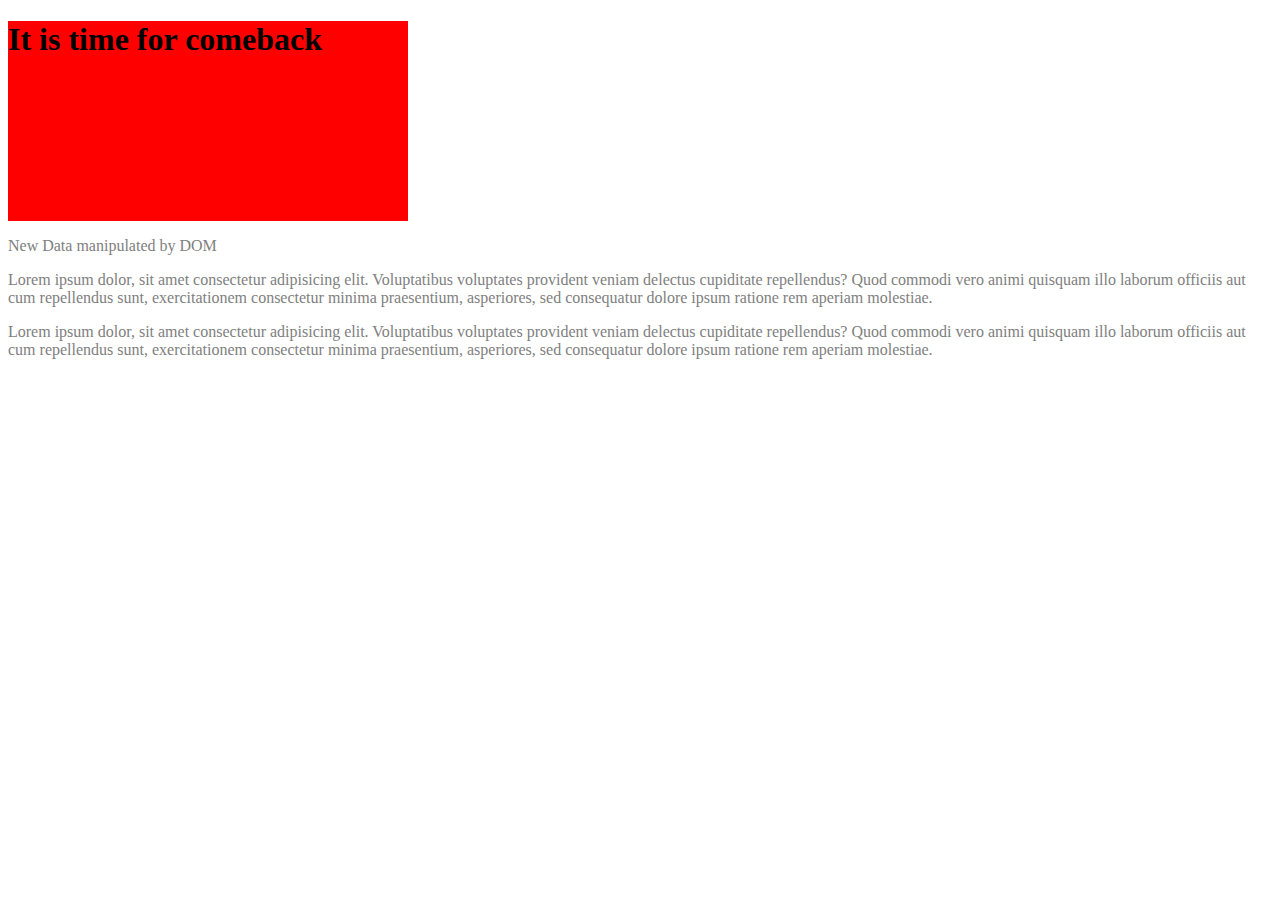
<file: index.html>
<!DOCTYPE html>
<html lang="en">
<head>
    <meta charset="UTF-8">
    <meta name="viewport" content="width=device-width, initial-scale=1.0">
    <title>Document</title>
    <style>
        div{
            background-color: red;
            height: 200px;
            width: 400px;
        }
        p{
            color: grey;
        }
    </style>
</head>
<body>
    <div style="background-color: red;">
           <h1> It is time for comeback</h1>
    </div>
    <p id="para">
        Lorem ipsum dolor, sit amet consectetur adipisicing elit. Voluptatibus voluptates provident veniam delectus cupiditate repellendus? Quod commodi vero animi quisquam illo laborum officiis aut cum repellendus sunt, exercitationem consectetur minima praesentium, asperiores, sed consequatur dolore ipsum ratione rem aperiam molestiae.
    </p>
    <p class="ele">
        Lorem ipsum dolor, sit amet consectetur adipisicing elit. Voluptatibus voluptates provident veniam delectus cupiditate repellendus? Quod commodi vero animi quisquam illo laborum officiis aut cum repellendus sunt, exercitationem consectetur minima praesentium, asperiores, sed consequatur dolore ipsum ratione rem aperiam molestiae.
    </p>
    <p class="ele">
        Lorem ipsum dolor, sit amet consectetur adipisicing elit. Voluptatibus voluptates provident veniam delectus cupiditate repellendus? Quod commodi vero animi quisquam illo laborum officiis aut cum repellendus sunt, exercitationem consectetur minima praesentium, asperiores, sed consequatur dolore ipsum ratione rem aperiam molestiae.
    </p>

    <script src="script.js">
        
    </script>
</body>
</html>
</file>
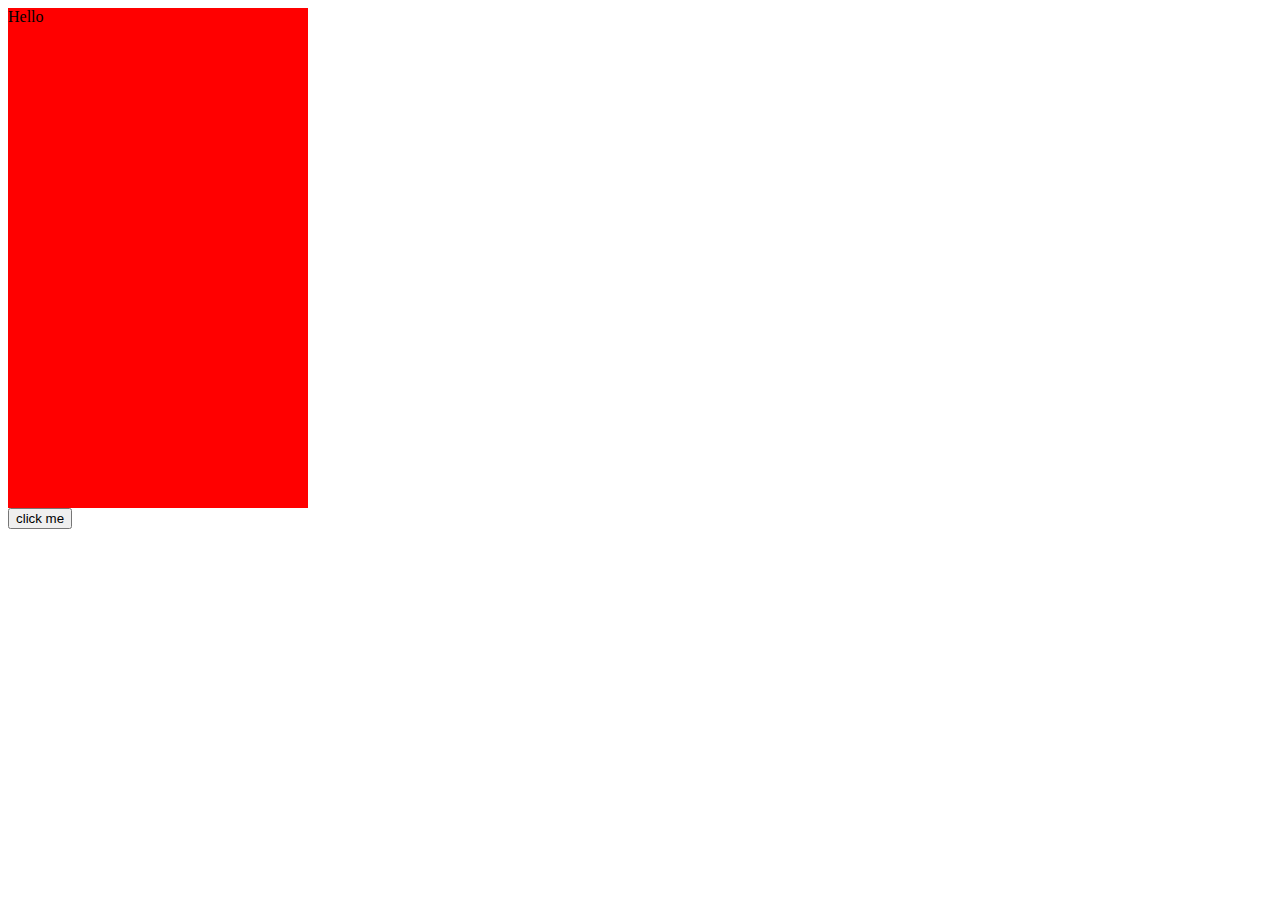
<file: 2.html>
<!DOCTYPE html>
<html lang="en">
<head>
    <title>DoM</title>
</head>
<style>
    .one{
        height: 300px;
        width: 300px;
        background-color: aqua;
    }
</style>
<body>
    <div class="one" id="box1"> 
         Hello
    </div>
    <!-- this are the event and event listeners  But this is not preffered -->

    <!-- <button onclick= "logSomething()">click me</button> -->
    <button >click me</button>
    <script src="2.js"></script>
</body>
</html>
</file>
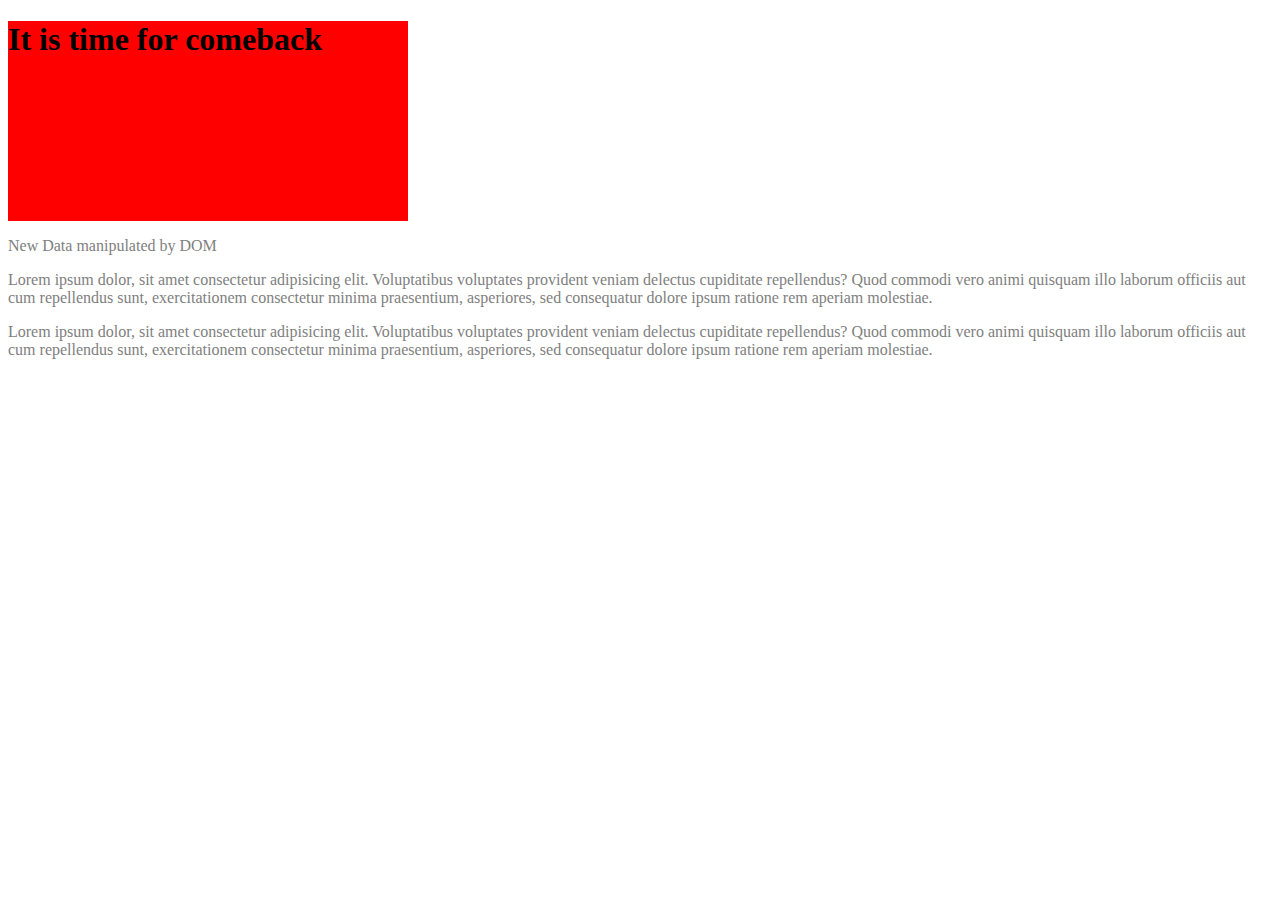
<file: Day1/0.html>
<!DOCTYPE html>
<html lang="en">
<head>
    <meta charset="UTF-8">
    <meta name="viewport" content="width=device-width, initial-scale=1.0">
    <title>Document</title>
    <style>
        div{
            background-color: red;
            height: 200px;
            width: 400px;
        }
        p{
            color: grey;
        }
    </style>
</head>
<body>
    <div style="background-color: red;">
           <h1> It is time for comeback</h1>
    </div>
    <p id="para">
        Lorem ipsum dolor, sit amet consectetur adipisicing elit. Voluptatibus voluptates provident veniam delectus cupiditate repellendus? Quod commodi vero animi quisquam illo laborum officiis aut cum repellendus sunt, exercitationem consectetur minima praesentium, asperiores, sed consequatur dolore ipsum ratione rem aperiam molestiae.
    </p>
    <p class="ele">
        Lorem ipsum dolor, sit amet consectetur adipisicing elit. Voluptatibus voluptates provident veniam delectus cupiditate repellendus? Quod commodi vero animi quisquam illo laborum officiis aut cum repellendus sunt, exercitationem consectetur minima praesentium, asperiores, sed consequatur dolore ipsum ratione rem aperiam molestiae.
    </p>
    <p class="ele">
        Lorem ipsum dolor, sit amet consectetur adipisicing elit. Voluptatibus voluptates provident veniam delectus cupiditate repellendus? Quod commodi vero animi quisquam illo laborum officiis aut cum repellendus sunt, exercitationem consectetur minima praesentium, asperiores, sed consequatur dolore ipsum ratione rem aperiam molestiae.
    </p>

    <script src="0.js">
        
    </script>
</body>
</html>
</file>
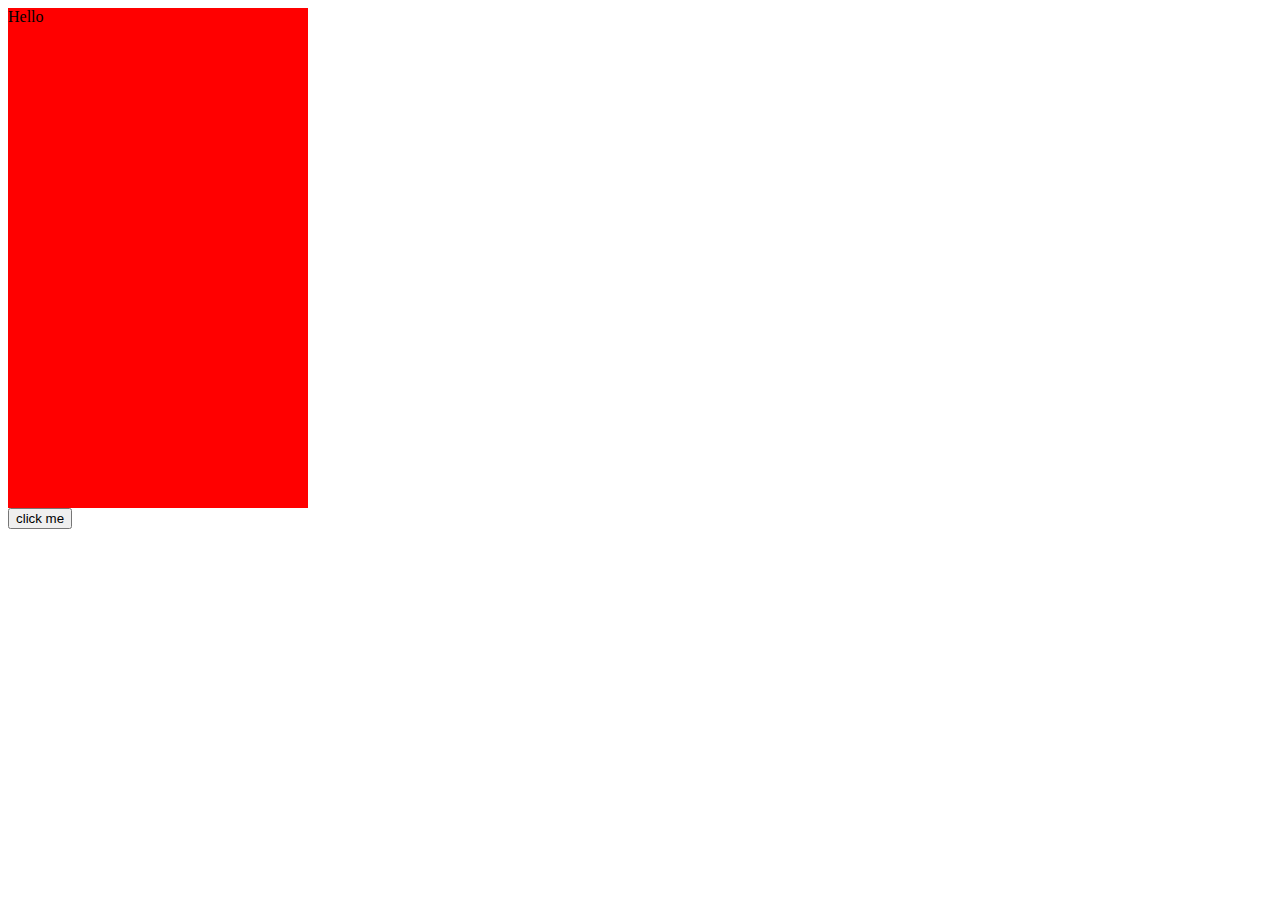
<file: Day1/1.html>
<!DOCTYPE html>
<html lang="en">
<head>
    <title>DoM</title>
</head>
<style>
    .one{
        height: 300px;
        width: 300px;
        background-color: aqua;
    }
</style>
<body>
    <div class="one" id="box1"> 
         Hello
    </div>
    <!-- this are the event and event listeners  But this is not preffered -->

    <!-- <button onclick= "logSomething()">click me</button> -->
    <button >click me</button>
    <script src="1.js"></script>
</body>
</html>
</file>
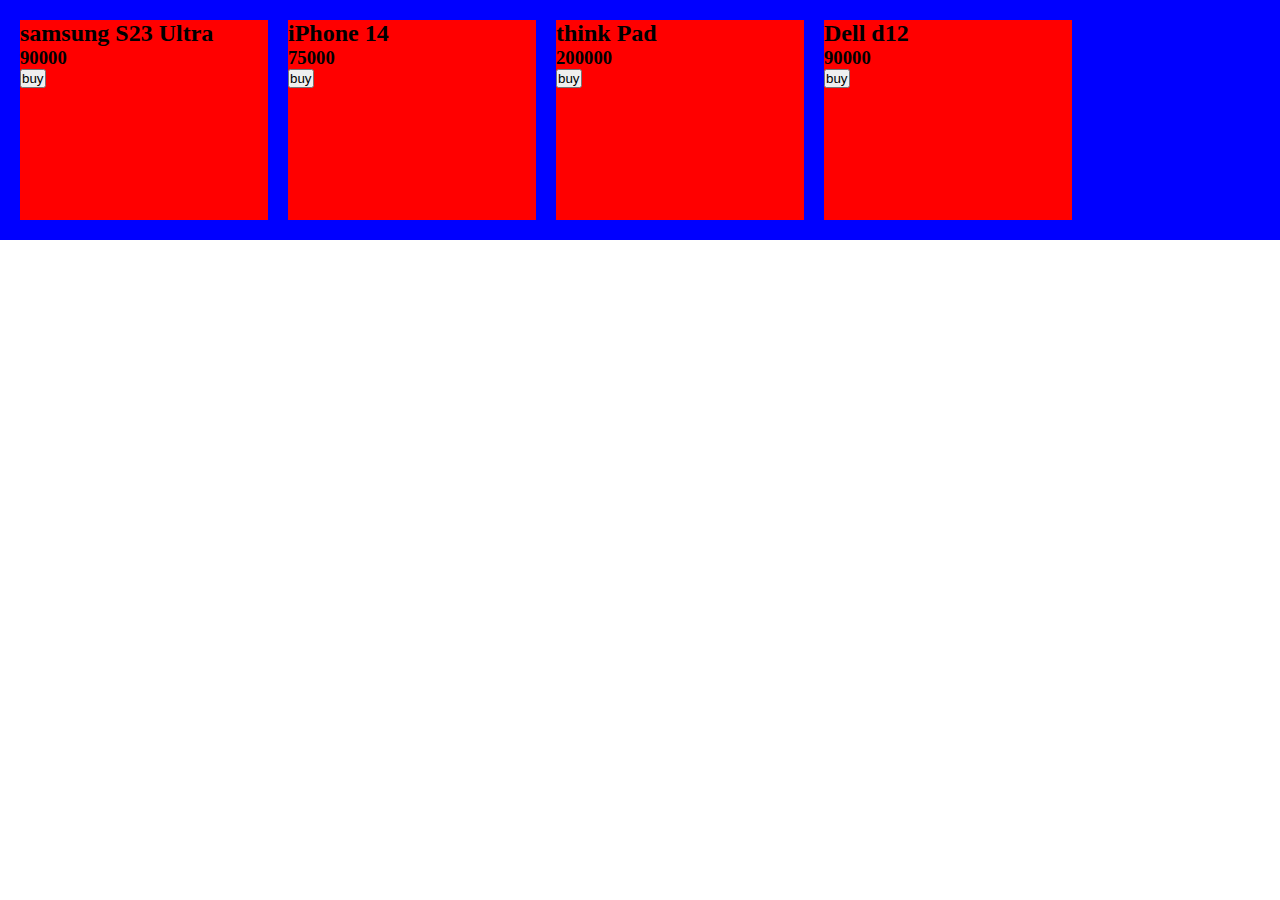
<file: Day2/2.html>
<!DOCTYPE html>
<html lang="en">
<head>
    <title>Real DOM Ele</title>

    <style>
        *{
            padding: 0;
            margin: 0;
            box-sizing: border-box;
        }
        .parent{
           padding: 20px;
            width: 100%;
            background-color: blue;
            display: flex;
            column-gap: 20px;
        }
        .prod{
            height: 200px;
            width: 20%;
            background-color: red;
        }
    </style>
</head>
<body>

    <!-- #######################################################
      the way we are creating prod and putting it inside the parent div is the hard coded data we need felxible and dynamic data to create  for this purpose we need to go with the javaScript
     -->
    <!-- <Div class="parent">
                 <div class="prod">
                       Box1
                 </div>
                 <div class="prod">
                    Box 2
                 </div>
                 <div class="prod">
                     Box3
                 </div>
    </Div> -->
    <Div class="parent" id="parent">
        
</Div>

    <script src="2.js"></script>
</body>
</html>
</file>
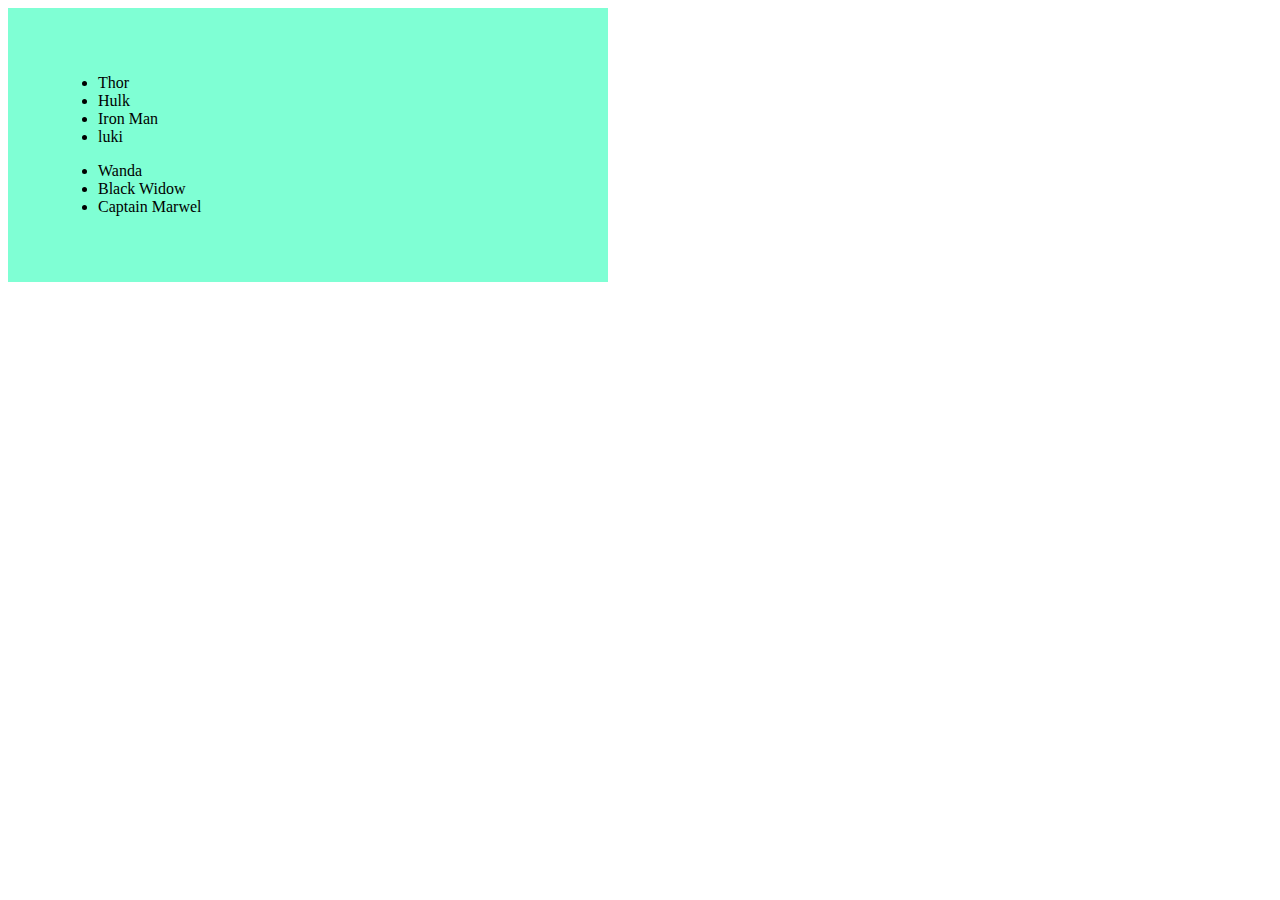
<file: Day3/1.html>
<!DOCTYPE html>
<html lang="en">
<head>
    <title>Document</title>
    <style>
        .one{
            width: 500px;
            padding: 50px;
            background-color: aquamarine;
        }
    </style>
</head>
<body>
   <div class="one">
     <ul class="list-item" id="list-item">
        <li>Thor</li>
        <li>Hulk</li>
        <li>Iron Man</li>
     </ul>
     <ul>
        <li>Wanda</li>
        <li>Black Widow</li>
        <li>Captain Marwel</li>
     </ul>
   </div> 

   <script src="1.js">
   </script>
</body>
</html>
</file>
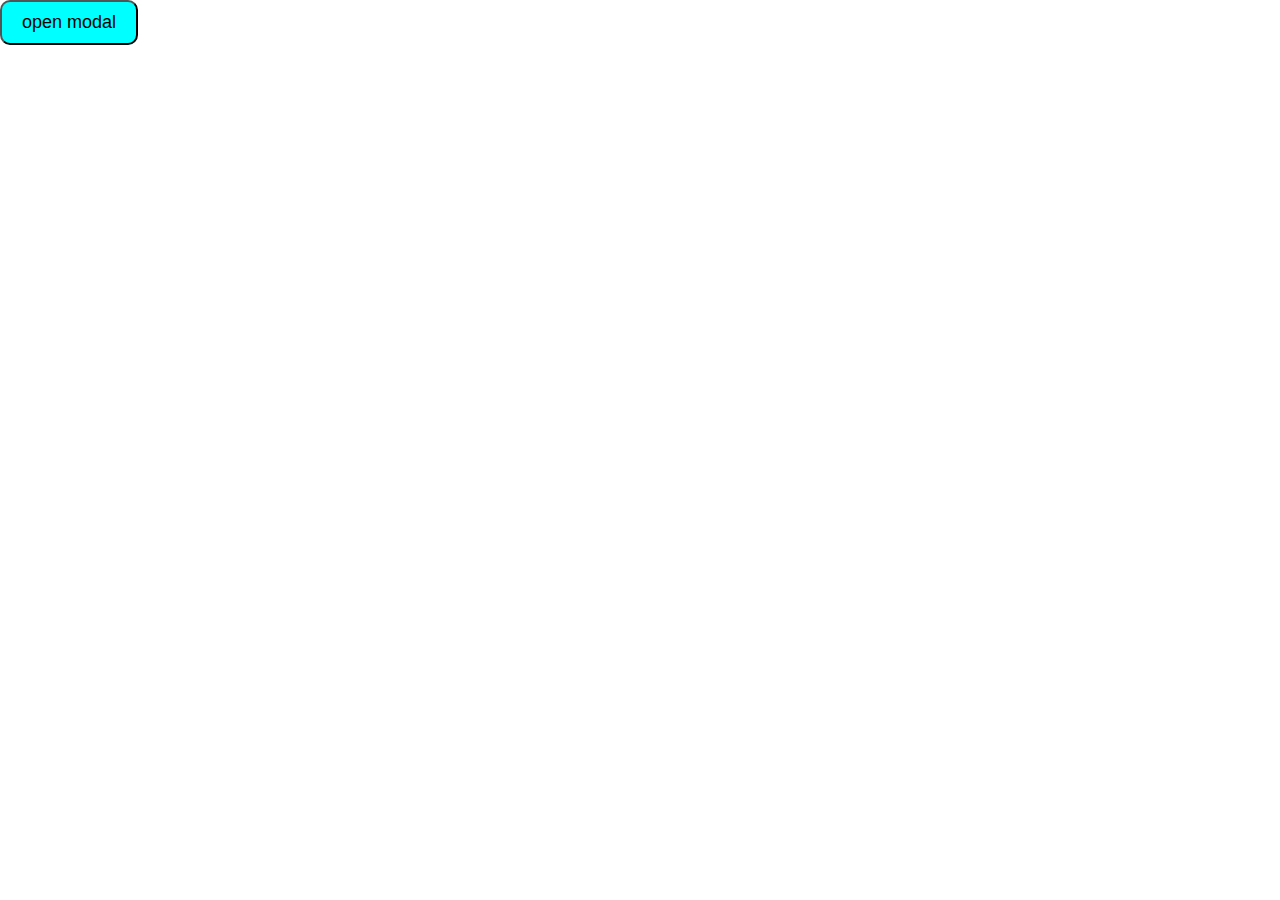
<file: Day3/modal.html>
<!DOCTYPE html>
<html lang="en">
<head>
      <title>Modal</title>
      <style>
        *{
          margin: 0;
          padding: 0;
          box-sizing: border-box;
        }
        button{
            padding: 10px 20px;
            background-color: aqua;
            font-size: 18px;
            border-radius: 10px;
            align-items: center;
        }
        .popup{
            width: 50%;
            height: 500px;
            background-color: aliceblue;
            border-radius: 10px;
        }

        .overlay{
            height: 100vh;
            width: 100%;
            background-color: rgba(0,0,0, .5);
            position: absolute;
            
            justify-content: center;
            align-items: center;
            display: none;
                }
      </style>
</head>
<body>
    <div class="overlay" id="box">
        <div class="popup" id="pop">
           <button id="close">
            close
           </button>
        </div>
    </div>
   
    <button id="show"> open modal</button>

    <script src="modal.js"> </script>
</body> 
</html>
</file>
